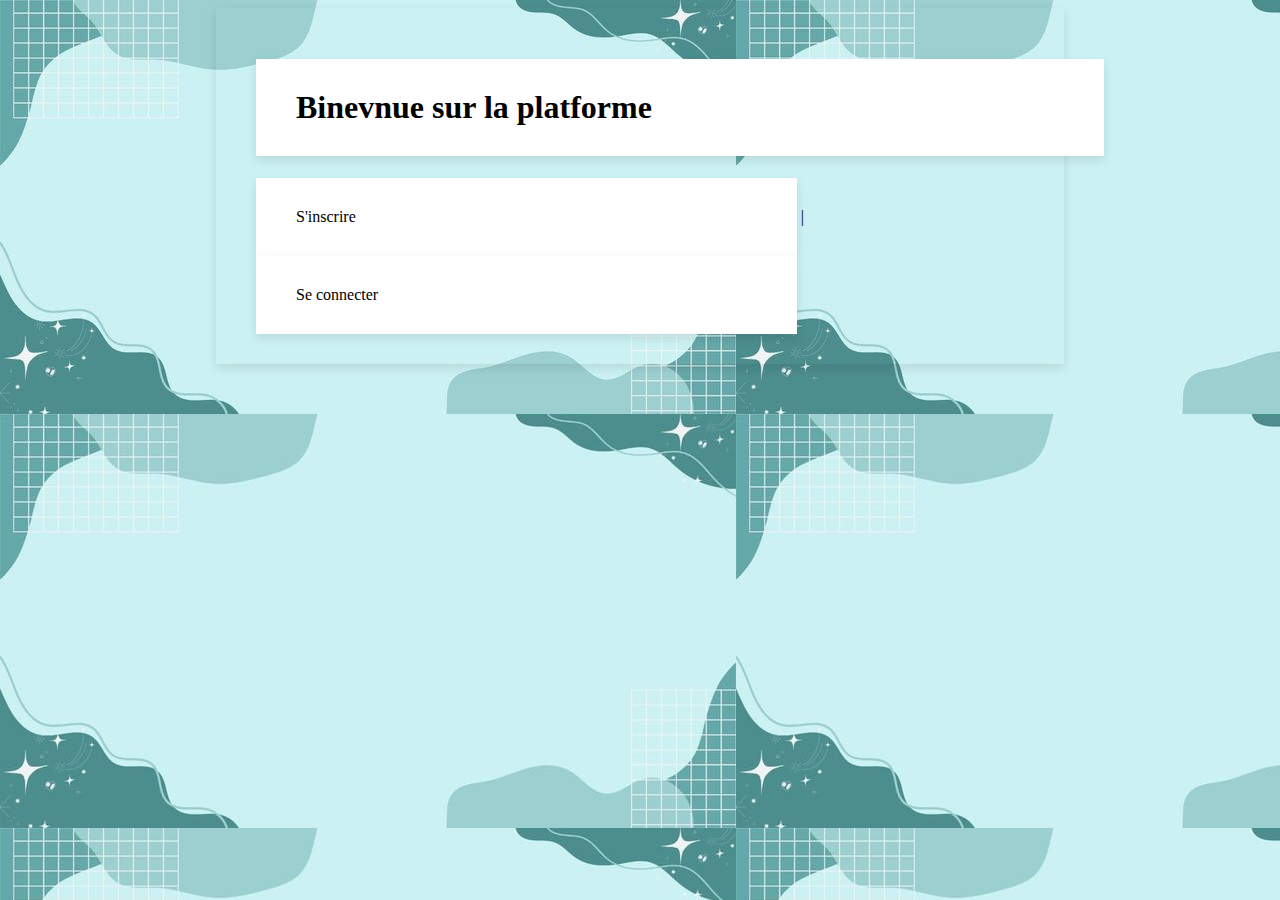
<file: frontend/index.html>
<!-- interface utilisateur-->
 <!Doctype html>
 <html lang = "fr" >
    <head>
        <meta charset="UTF-8">
        <title>Exam Platform</title>
        <link rel="stylesheet" href="style.css">
    </head>
    <body>
        <h1> Binevnue sur la platforme </h1>
        <a href ="register.html"> S'inscrire </a> | <a href="login.html"> Se connecter </a>
        

    </body>
 </html>
</file>
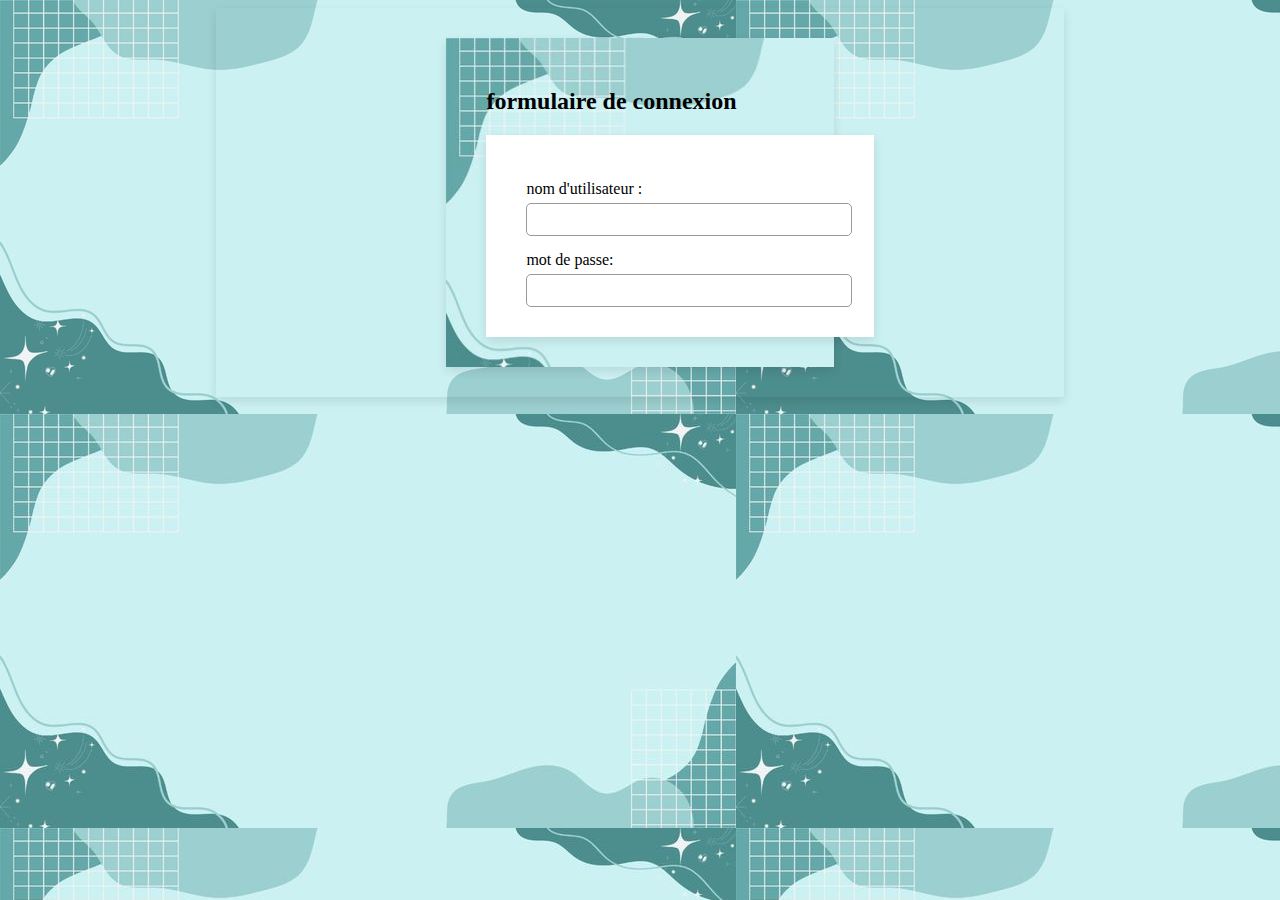
<file: frontend/login.html>
<!DOCTYPE html>
<html lang = "fr">
    <head>
        <meta charset="UTF-8">
        <title>Se connecter</title>
        <link rel="stylesheet" href="style.css">

        </head>
<body>
    <div class="form-container">
        <h2> formulaire de connexion </h2>
        <form action="#" method="POST">

            <label for="username">nom d'utilisateur :</label>
            <input type="text" id="username" name="username"  required>
  
            <label for="password">mot de passe:</label>
            <input type="text" id="password" name="password"  required>
</div>
</body>
</file>
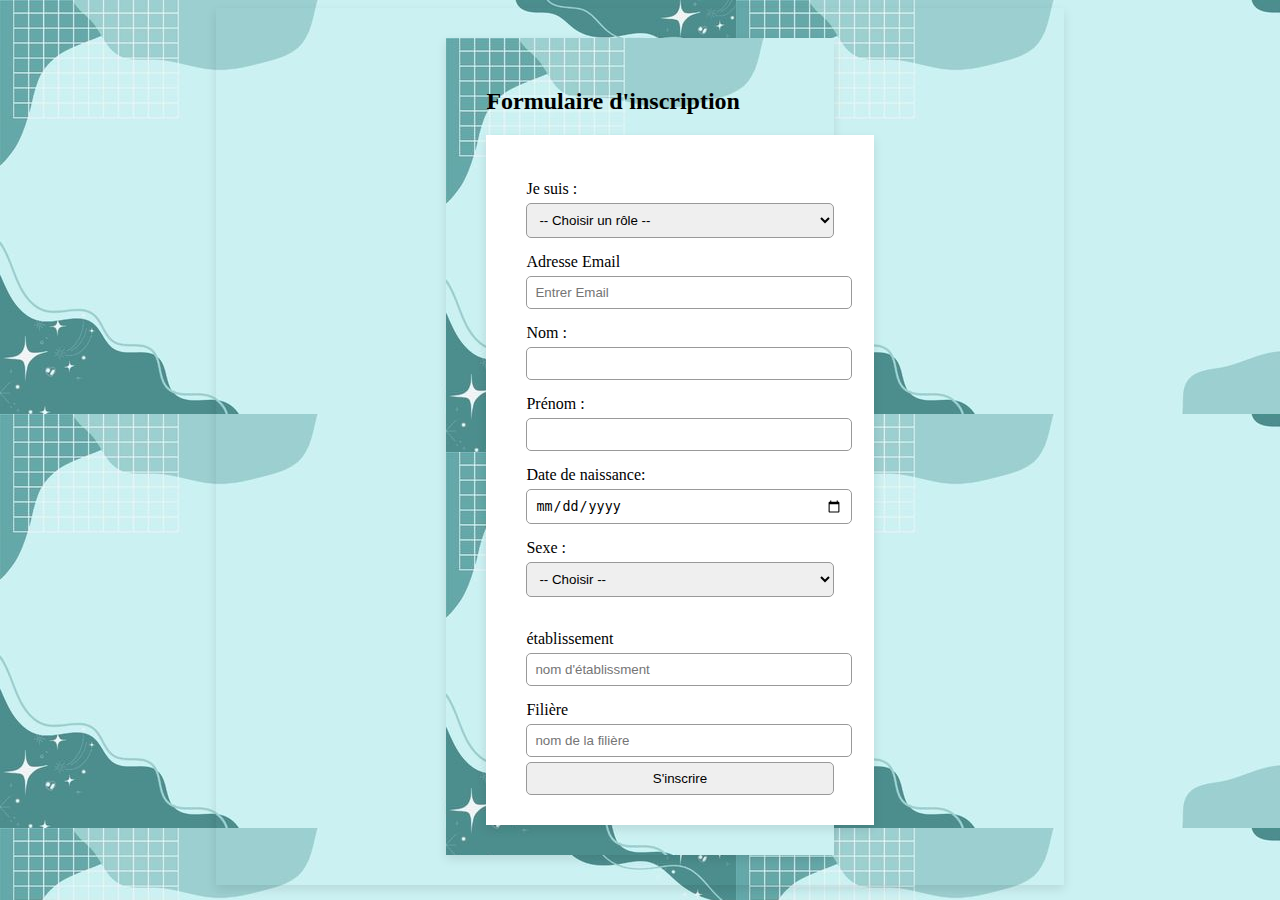
<file: frontend/register.html>
<!DOCTYPE html>
<html lang = "fr">
    <head>
        <meta charset="UTF-8">
        <meta name="viewport" content="width=device-width, initial-scale=1.0">
        <title> Inscription</title>
        <link rel="stylesheet" href="style.css">

    </head>
<body>
    <div class="form-container">
        <h2>Formulaire d'inscription</h2>

        <form action="#" method="POST">

            <label for="role">Je suis :</label>
            <select id="role" name="role" required>
                <option value="">-- Choisir un rôle --</option>
                <option value="etudiant">Étudiant</option>
                <option value="professeur">Professeur</option>
            </select>
        

            <label for="email">Adresse Email</label>
            <input type="email" placeholder="Entrer Email" name="email" id="email" required><br>

        <label for="nom">Nom :</label>
        <input type="text" id="nom" name="nom"  required>

        <label for="prenom">Prénom :</label>
        <input type="text" id="prenom" name="prenom"  required>

        <label for="dob">Date de naissance:</label>
        <input type="date" id="dob" name="dob"  required>

        
        <label for="role">Sexe :</label>
            <select id="role" name="role" required>
                <option value="">-- Choisir --</option>
                <option value="etudiant">Homme</option>
                <option value="professeur">Femme</option>
            </select>
        
            
          
        <label for="text">établissement</label>
        <input type="estab" placeholder="nom d'établissment" name="estab" id="estab" required><br>

        <label for="field">Filière</label>
        <input type="text" placeholder="nom de la filière" name="field" id="field" required><br>


        <input type="submit" value="S'inscrire">
        </form>
    </div>
</body>
</html>
</file>
<file: frontend/style.css>
body {
    background-color: #ffffff;
    background-image: url("wallpaper.jpg");
    padding: 30px 40px;
    box-shadow: 0 4px 10px rgba(0,0,0,0.1);
    width: 60%;
    color: #000;
    margin-left: auto;
    margin-right: auto;
}

a {
    background-color: #ffffff;
    padding: 30px 40px;
    box-shadow: 0 4px 10px rgba(0,0,0,0.1);
    width: 60%;
    color: #000;
    margin-left: auto;
    margin-right: auto;
    display: inline-block;
    text-decoration: none;
}

h1 {
    padding: 30px 40px;
    box-shadow: 0 4px 10px rgba(0,0,0,0.1);
    width: 100%;
    color: #000;
    background-color: #ffffff;
    margin-left: auto;
    margin-right: auto;
}

.form-container {
    background-color: #ffffff;
    background-image: url("wallpaper.jpg");
    padding: 30px 40px;
    box-shadow: 0 4px 10px rgba(0,0,0,0.1);
    width: 40%;
    color: #000;
    margin-left: auto;
    margin-right: auto;
}

label {
    display: block;
    margin-top: 15px;
    background-color: #ffffff;
    margin-left: auto;
    margin-right: auto;
}

input, select {
    width: 100%;
    padding: 8px;
    margin-top: 5px;
    border: 1px solid #999;
    border-radius: 5px;
    color: #000;
    margin-left: auto;
    margin-right: auto;
}

button {
    margin-top: 20px;
    padding: 10px;
    width: 100%;
    background-color: #007bff;
    color: white;
    border: none;
    border-radius: 5px;
    font-size: 16px;
    cursor: pointer;
    display: block;
}

button:hover {
    background-color: #04AA6D;
}

form {
    background-color: #ffffff;
    padding: 30px 40px;
    box-shadow: 0 4px 10px rgba(0,0,0,0.1);
    width: 100%;
    color: #000;
    margin-left: auto;
    margin-right: auto;
}
</file>
